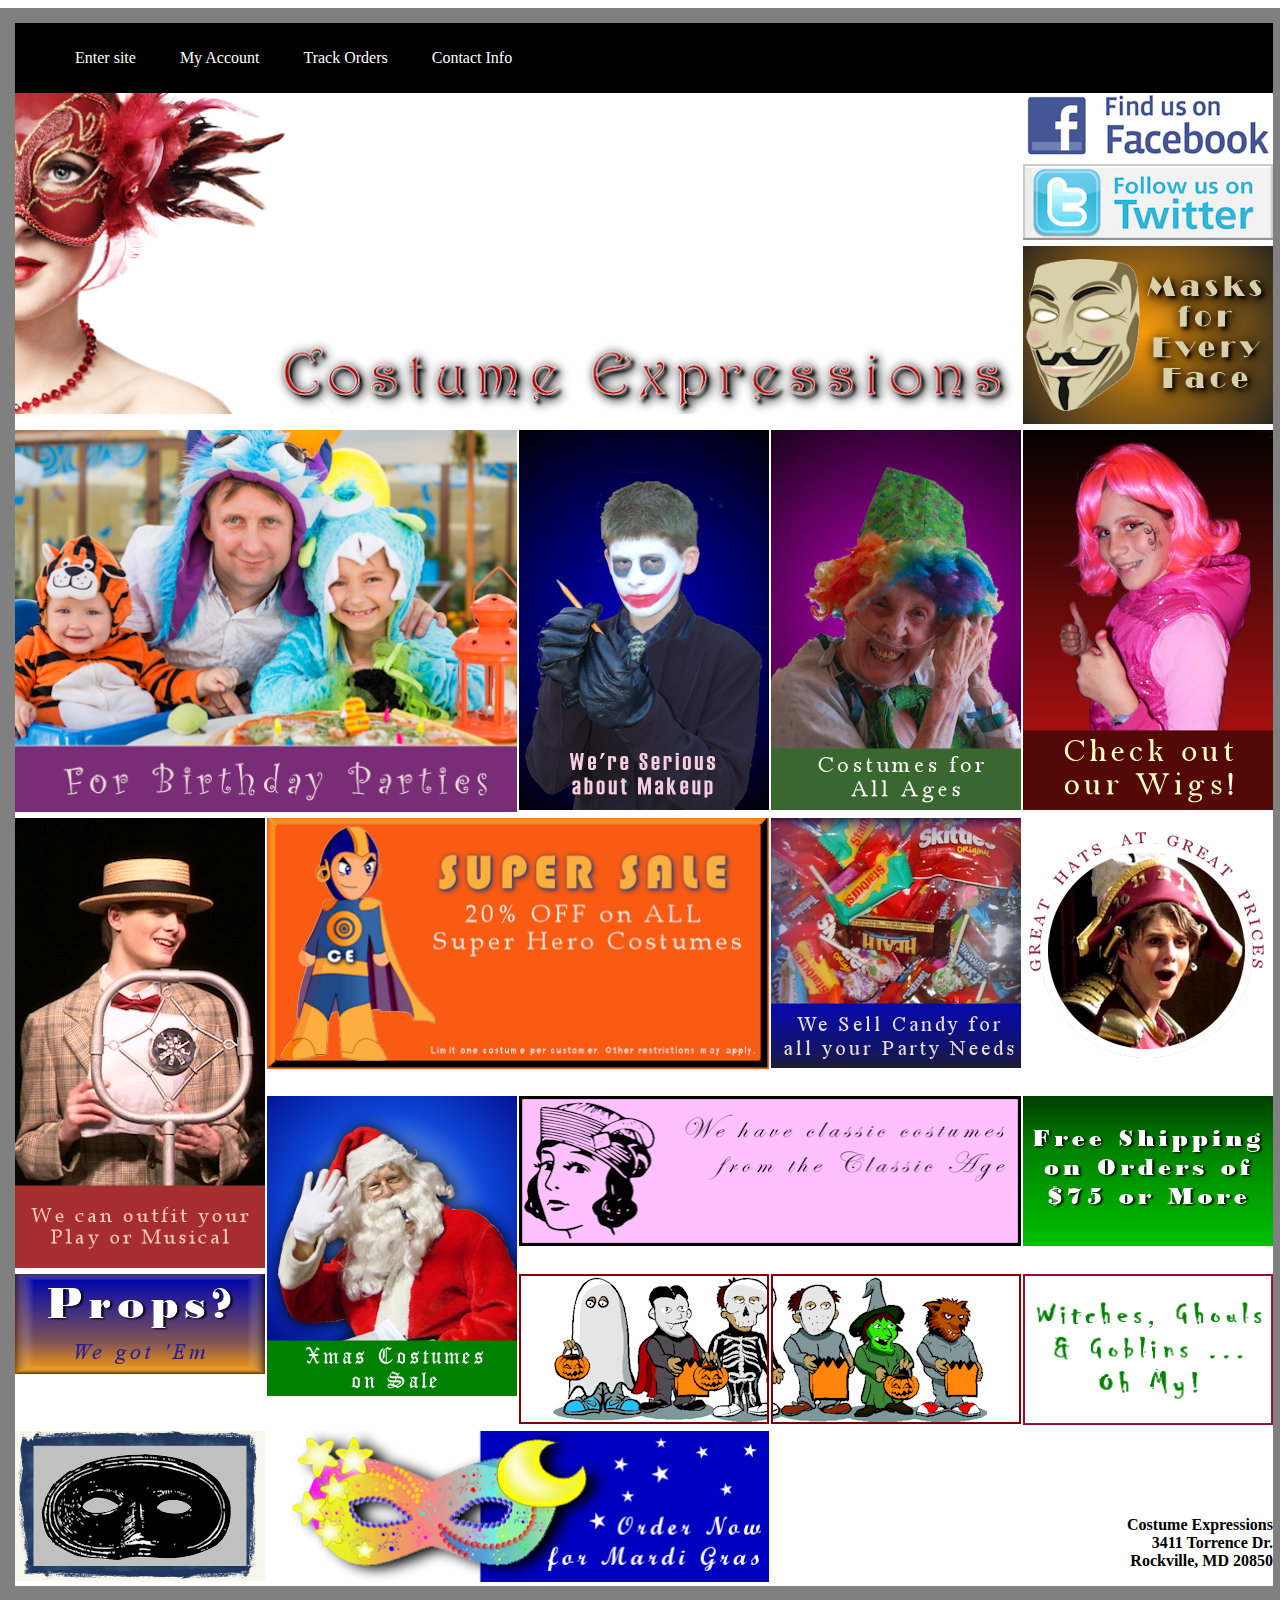
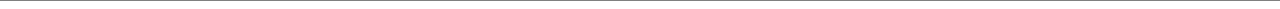
<file: index.html>
<!DOCTYPE html>
<html lang="en">
<head>
    <meta charset="utf-8">
    <meta name="author" content="Nick Sachau">
    <meta name="description" content="">
    <meta property = "og:image" content = "">
    <meta property = "og:description" content = "">
    <meta property = "og:title" content = "">
    <link rel="shortcut icon" href="" type="image/x-icon">
    <link rel="stylesheet" href="style.css">
    <title>3.8 Picture gird</title>
    <meta name="viewport" content="width=device-width, initial-scale=1.0">
</head>
<body>
    <nav>
        <ul>
            <li><a class="site" href="">Enter site</a></li>
            <li><a class="account" href="">My Account</a></li>
            <li><a class="orders" href="">Track Orders</a></li>
            <li><a class="info" href="">Contact Info</a></li>
        </ul>
    </nav>
    <div class="container">
        <a href="index.html" class="logo item"><img src="images/ce_logo.png" class="item" alt="logo"></a>
        <a href="facebook.html" class="img1 item"><img src="images/ce_image01.png" class="item" alt="img1"></a>
        <a href="twitter.html" class="img2 item"><img src="images/ce_image02.png" class="item" alt="img2"></a>
        <a href="mask.html" class="img3 item"><img src="images/ce_image03.png" class="item" alt="img3"></a>
        <a href="b-dayParties.html" class="img4 item"><img src="images/ce_image04.png" class="item" alt="img4"></a>
        <a href="makeup.html" class="img5 item"><img src="images/ce_image05.png" class="item" alt="img5"></a>
        <a href="costume.html" class="img6 item"><img src="images/ce_image06.png" class="item" alt="img6"></a>
        <a href="wig.html" class="img7 item"><img src="images/ce_image07.png" class="item" alt="img7"></a>
        <a href="Musical.html" class="img8 item"><img src="images/ce_image08.png" class="item" alt="img8"></a>
        <a href="hero costumes.html" class="img9 item"><img src="images/ce_image09.png" class="item" alt="img9"></a>
        <a href="candy.html" class="img10 item"><img src="images/ce_image10.png" class="item" alt="img10"></a>
        <a href="hats.html" class="img11 item"><img src="images/ce_image11.png" class="item" alt="img11"></a>
        <a href="props.html" class="img12 item"><img src="images/ce_image12.png" class="item" alt="img12"></a>
        <a href="x-mas.html" class="img13 item"><img src="images/ce_image13.png" class="item" alt="img13"></a>
        <a href="classic costumes.html" class="img14 item"><img src="images/ce_image14.png" class="item" alt="img14"></a>
        <a href="promoCode.html" class="img15 item"><img src="images/ce_image15.png" class="item" alt="img15"></a>
        <a href="Holloween.html" class="img16 item"><img src="images/ce_image16.png" class="item" alt="img16"></a>
        <a href="Holloween.html" class="img17 item"><img src="images/ce_image17.png" class="item" alt="img17"></a>
        <a href="Holloween.html" class="img18 item"><img src="images/ce_image18.png" class="item" height="150" alt="img18"> </a>
        <a href="mardi gras.html" class="img19 item"><img src="images/ce_image19.png" class="item" alt="img19"></a>
        <a href="mardi gras.html" class="img20 item"><img src="images/ce_image20.png" class="item" alt="img20"></a>
        <p>
            Costume Expressions <br>
            3411 Torrence Dr. <br>
            Rockville, MD 20850
        </p>
    </div>

</body>
</html>
</file>
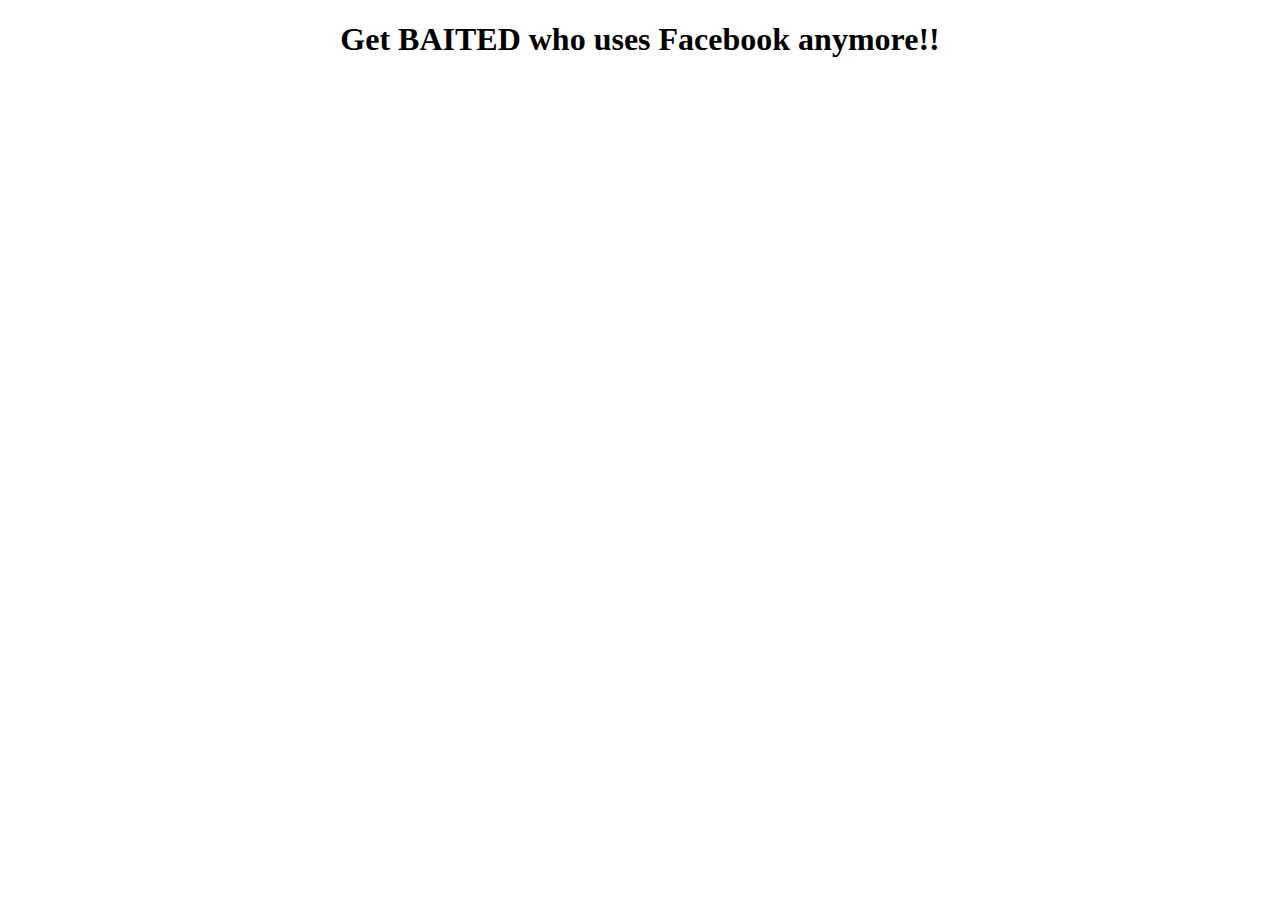
<file: bait.html>
<!DOCTYPE html>
<html lang="en">
<head>
    <meta charset="UTF-8">
    <meta name="viewport" content="width=device-width, initial-scale=1.0">
    <title>Facebook Bait</title>
</head>
<body>
    <h1 style="text-align: center;">
        Get BAITED who uses Facebook anymore!!
    </h1>

</body>
</html>
</file>
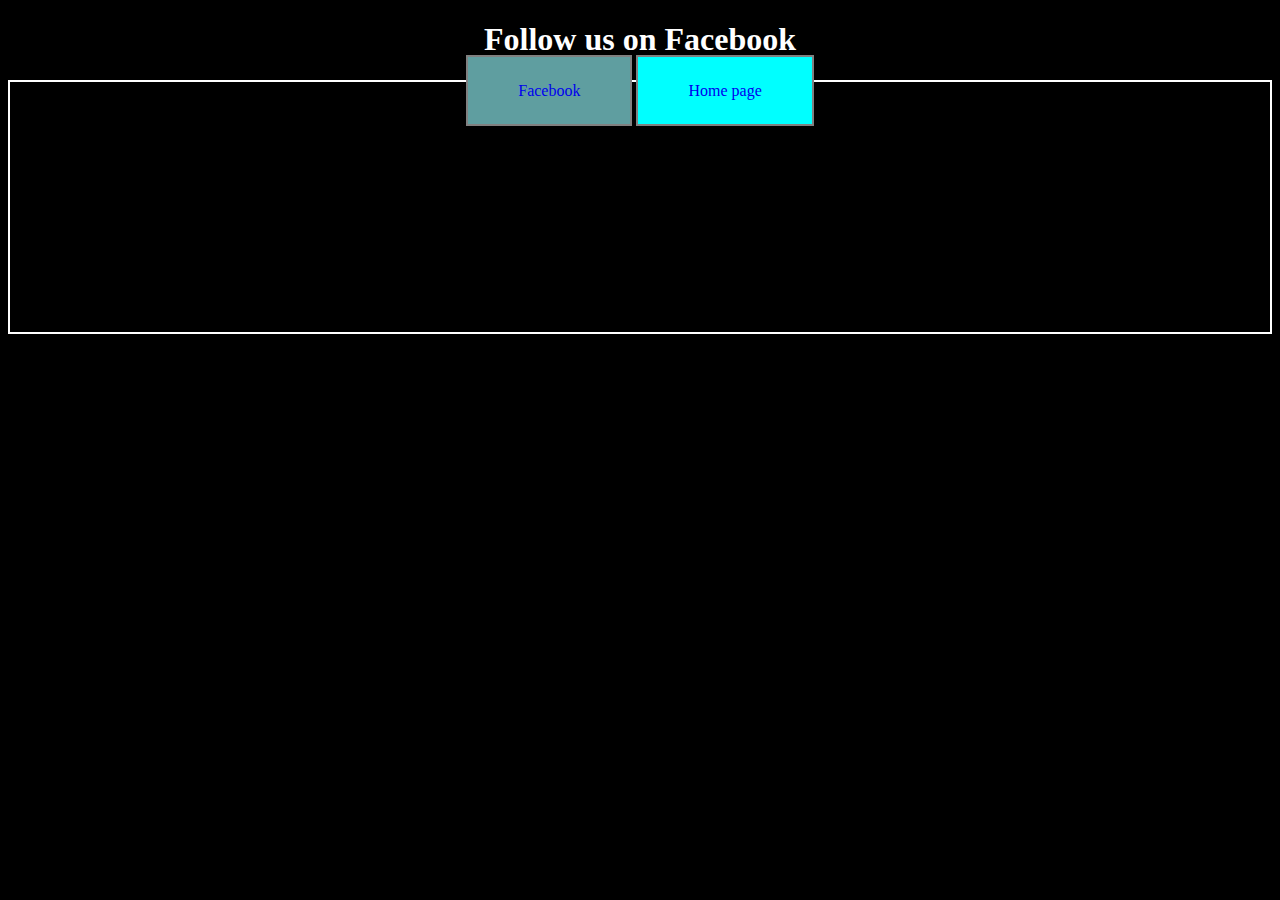
<file: facebook.html>
<!DOCTYPE html>
<html lang="en">
<head>
    <meta charset="UTF-8">
    <meta name="viewport" content="width=device-width, initial-scale=1.0">
    <title>Facebook</title>
    <link rel="stylesheet" href="extra.css">
</head>
<body style="background-color: black;">
    
    <h1 class="txtFB">
        Follow us on Facebook
    </h1>
    <div class="btnContainer">
        <a href="bait.html" class="btnFB">Facebook</a>
        <a href="index.html" class="btnHome">Home page</a>
    </div>

</body>
</html>
</file>
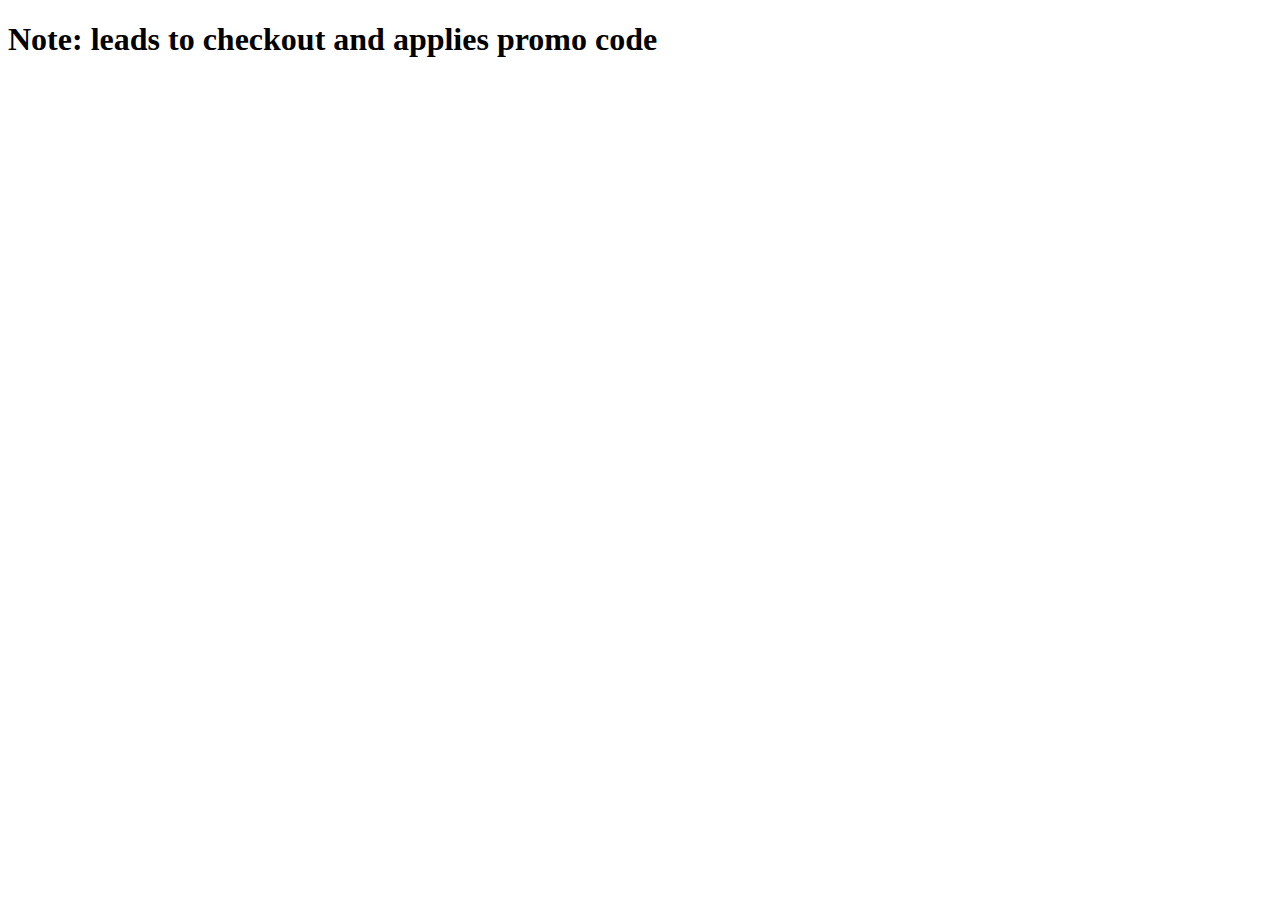
<file: promoCode.html>
<!DOCTYPE html>
<html lang="en">
<head>
    <meta charset="UTF-8">
    <meta name="viewport" content="width=device-width, initial-scale=1.0">
    <title>Checkout</title>
</head>
<body>
    
    <h1>Note: leads to checkout and applies promo code</h1>

</body>
</html>
</file>
<file: style.css>
.container {
    width: 100%;
    height: auto;
    display: grid;
    grid-template-columns: repeat(5, 250px);
    /* 5 colums */
    grid-template-rows: auto;
    grid-gap: 2px;
    position: relative;
    grid-template-areas: "logo logo logo logo fb" "logo logo logo logo tw" "logo logo logo logo img3" "img4 img4 img5 img6 img7" "img8 img9 img9 img10 img11" "img8 img13 img14 img14 img15" "img12 img13 img16 img17 img18" "img19 img20 img20 . ."
}

.item {
    width: 100%;
    height: auto;
    justify-items: end;
}

body {
    border: solid gray 15px;
    width: fit-content;
    margin-left: auto;
    margin-right: auto;
}

.img1 {
    grid-area: fb;
}

.img2 {
    grid-area: tw;
}

.img3 {
    grid-area: img3;
}

.img4 {
    grid-area: img4;
}

.img5 {
    grid-area: img5;
}

.img6 {
    grid-area: img6;
}

.img7 {
    grid-area: img7;
}

.img8 {
    grid-area: img8;
}

.img9 {
    grid-area: img9;
}

.img10 {
    grid-area: img10;
}

.img11 {
    grid-area: img11;
}

.img12 {
    grid-area: img12;
}

.img13 {
    grid-area: img13;
}

.img14 {
    grid-area: img14;
    align-items: center;
}

.img15 {
    grid-area: img15;
}

.img16 {
    grid-area: img16;
}

.img17 {
    grid-area: img17;
}

.img18 {
    grid-area: img18;
}

.img19 {
    grid-area: img19;
}

.img20 {
    grid-area: img20;
}

.logo {
    grid-area: logo;
}

p {
    grid-area: p;
    position: absolute;
    bottom: 0;
    right: 0;
    text-align: right;
    font-weight: bolder;
}

li {
    display: inline;
    padding: 25px 20px;
}

nav {
    grid-area: nav;
}

ul {
    text-decoration: none;
}

nav {
    width: 100%;
    background-color: gray;
    margin: 0;
    color: black;
    padding: 10px 0px 10px 0px;
    background-color: black;
}

a {
    text-decoration: none;
    width: auto;
    color: white;
}
</file>
<file: extra.css>
.txtFB {
    text-align: center;
    animation: glow .5s infinite alternate;
    overflow-x: hidden;
    overflow-y: hidden;
    opacity: 1;
    color: white;
}

@keyframes glow {
    to {
        text-shadow: 0 5px 15px red;
    }
}

.btnContainer {  /*div element*/
    text-align: center;
    height: 250px;
    border: white 2px solid;
}

.btnFB {
    background-color: cadetblue;
    text-decoration: none;
    border: gray 2px solid;
    padding: 25px 50px;
}

.btnHome {
    background-color: cyan;
    text-decoration: none;
    border: gray 2px solid;
    padding: 25px 50px;
}

.btnFB:hover {
    background-color: crimson;
}

.btnHome:hover {
    background-color: darkorange;
}
</file>
